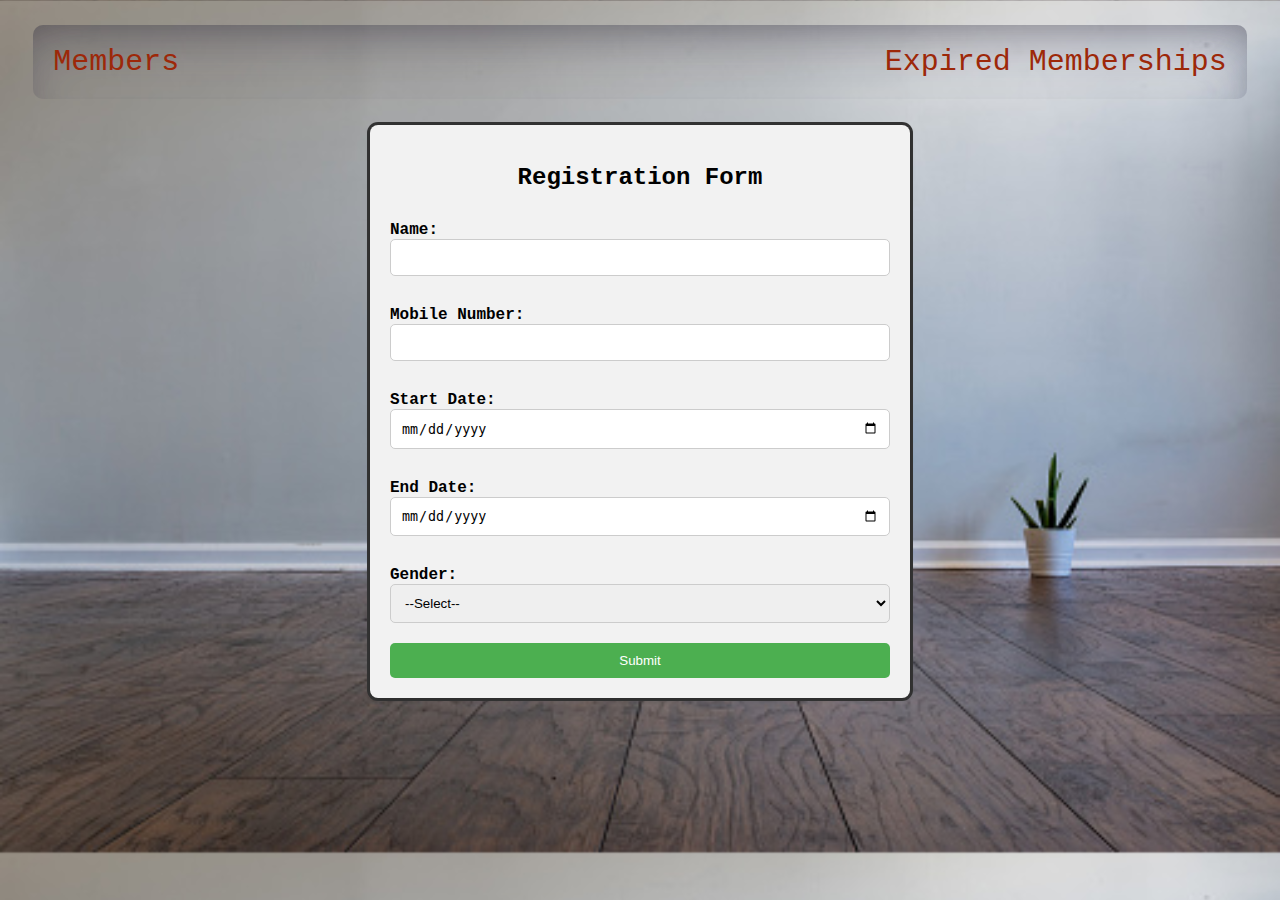
<file: registration.html>
<!DOCTYPE html>
<html>
<head>
  <title>Form Example</title>
  <link rel="stylesheet" type="text/css" href="./css/admin.css">
</head>
<body>

  <div id="nav">
    <a href="./member_page.html"> Members</a>
    <a href="./dashboard.html"> Expired Memberships</a>
  </div>

  <div class="form-container">
    <h2>Registration Form</h2>
    <form>
      <label for="name">Name:</label>
      <input type="text" id="name" name="name" required>
      <label for="mobile">Mobile Number:</label>
      <input type="number" id="mobile" name="mobile" pattern="[0-9]{10}" required>
      <label for="start-date">Start Date:</label>
      <input type="date" id="start-date" name="start-date" pattern="\d{4}-\d{2}-\d{2}" required>
      <!-- <input type="date" id="start-date" name="start-date" required> -->
      <label for="end-date">End Date:</label>
      <input type="date" id="end-date" name=end-date" pattern="\d{4}-\d{2}-\d{2}" required>
      <!-- <input type="date" id="end-date" name="end-date" required> -->
      <label for="gender">Gender:</label>
      <select id="gender" name="gender" required>
        <option value="">--Select--</option>
        <option value="Male">Male</option>
        <option value="Female">Female</option>
      </select>
      <button type="button" id="submit-btn">Submit</button>
    </form>
  </div>
  <script src="./scripts/register.js"></script>
</body>
</html>
</file>
<file: css/admin.css>
.form-container {
    max-width: 500px;
    margin: 0 auto;
    padding: 20px;
    background-color: #f2f2f2;
    box-shadow: rgba(0, 0, 0, 0.16) 0px 1px 4px, rgb(51, 51, 51) 0px 0px 0px 3px;
    border-radius: 8px;
  }
  
  h2 {
    text-align: center;
    margin-bottom: 20px;
  }
  
  form {
    display: flex;
    flex-direction: column;
  }
  
  label {
    margin-top: 10px;
    font-weight: bold;
  }
  
  input, select {
    padding: 10px;
    margin-bottom: 20px;
    border-radius: 5px;
    border: 1px solid #ccc;
  }
  
  button {
    padding: 10px;
    background-color: #4CAF50;
    color: white;
    border: none;
    border-radius: 5px;
    cursor: pointer;
  }
  
  button:hover {
    background-color: #3e8e41;
  }
  #nav{
    display: flex;
    justify-content: space-between;
    font-size: 30px;
    margin: 2%;
    padding: 10px;
    border-radius: 10px;
    box-shadow: rgba(50, 50, 93, 0.25) 0px 30px 60px -12px inset, rgba(0, 0, 0, 0.3) 0px 18px 36px -18px inset;
  }
  #nav a {
    color: rgb(157, 40, 9);
    text-decoration: none;
    padding: 10px;
    border-radius: 10px;
  }
  #nav a:hover {
    background-color: rgb(157, 40, 9);
    color: white;
  }

  body{
 
    background-image: url(/./Img/steven-cordes-hpPs32vLD7I-unsplash.jpg);
    background-size: 100%;
    font-family: 'Courier New', Courier, monospace;
    }
</file>
